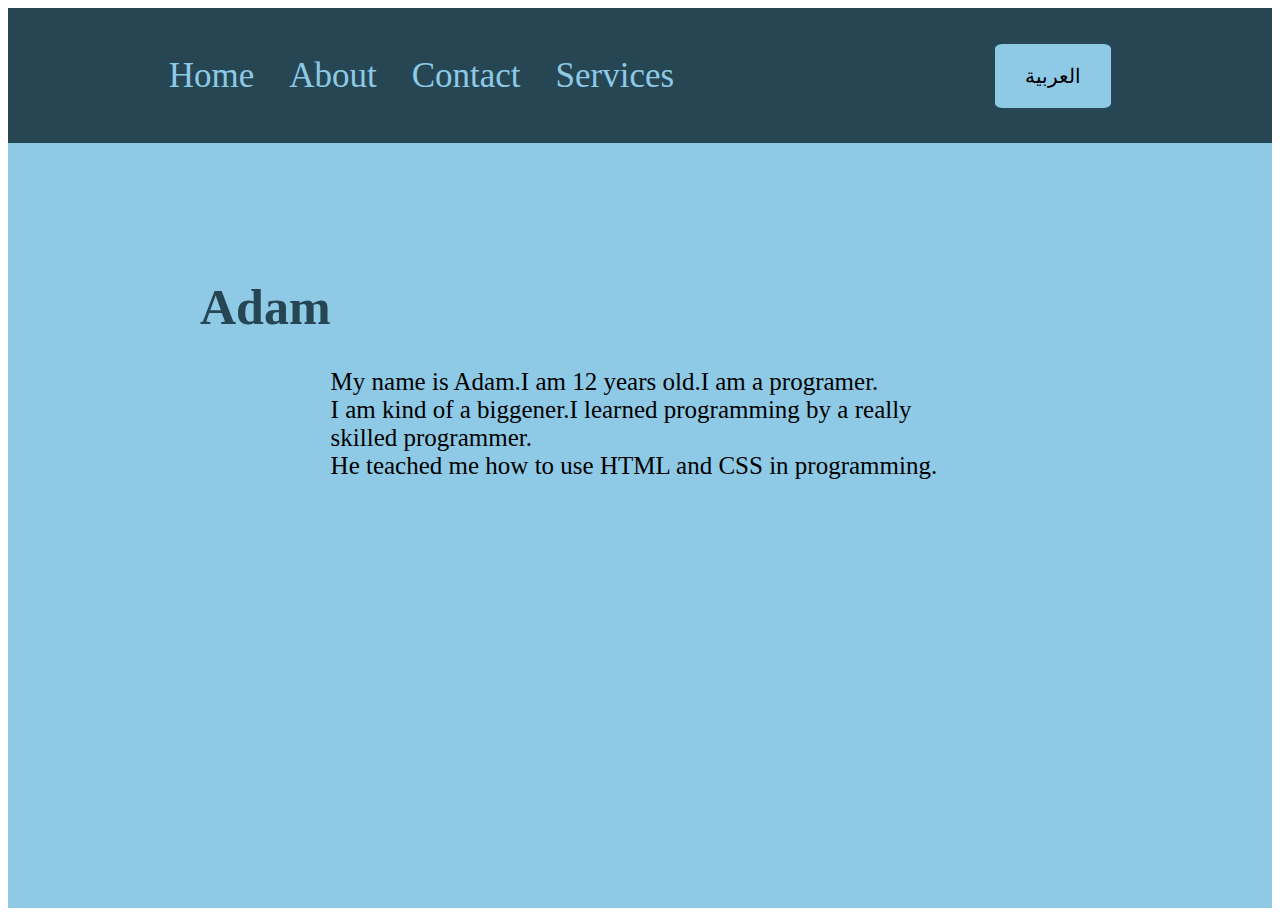
<file: index.html>
<!DOCTYPE html>
<html lang="en">

<head>
    <meta charset="UTF-8">
    <meta name="viewport" content="width=device-width, initial-scale=1.0">
    <link rel="stylesheet" href="style.css">
    <link rel="stylesheet" href="index(Arabic).html">
    <title>Document</title>
</head>

<body>
    <nav class="nav">
        <!-- <div class="logo">
            <h2>Adam</h2>
        </div> -->
        <div class="links">
            <a href="#home">Home</a>
            <a href="#about">About</a>
            <a href="#contact">Contact</a>
            <a href="#services">Services</a>
        </div>
        <div class="button">
            <a href="index(Arabic).html">العربية</a>
        </div>
    </nav>
    <div class="home" id="#home">
        <div class="title">
            <h1>Adam</h1>
        </div>
        <div class="discription">
            <p>My name is Adam.I am 12 years old.I am a programer. <br> I am kind of a biggener.I learned programming by a really skilled programmer. <br> He teached me how to use HTML and CSS in programming. </p>
        </div>
    </div>
</body>

</html>
</file>
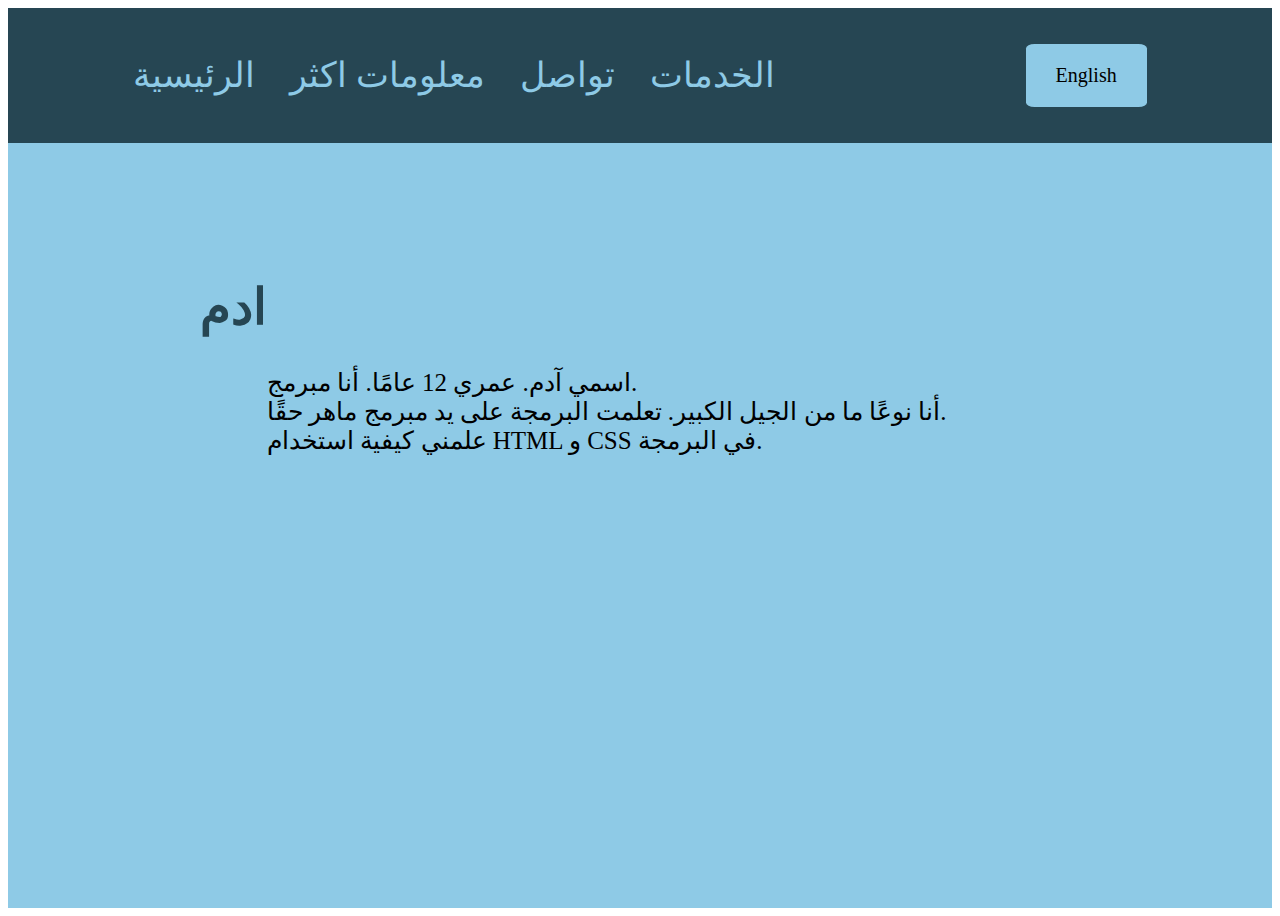
<file: index(Arabic).html>
<!DOCTYPE html>
<html lang="en">

<head>
    <meta charset="UTF-8">
    <meta name="viewport" content="width=device-width, initial-scale=1.0">
    <link rel="stylesheet" href="style(Arabic).css">
    <title>Document</title>
</head>

<body>
    <nav class="nav">
        <!-- <div class="logo">
            <h2>Adam</h2>
        </div> -->
        <div class="links">
            <a href="#home">الرئيسية</a>
            <a href="#about">معلومات اكثر</a>
            <a href="#contact">تواصل</a>
            <a href="#services">الخدمات</a>
        </div>
        <div class="button">
            <a href="index.html">English</a>
        </div>
    </nav>
    <div class="home" id="#home">
        <div class="title">
            <h1>ادم</h1>
        </div>
        <div class="discription">
            <p>اسمي آدم. عمري 12 عامًا. أنا مبرمج. <br> أنا نوعًا ما من الجيل الكبير. تعلمت البرمجة على يد مبرمج ماهر حقًا. <br> علمني كيفية استخدام HTML و CSS في البرمجة.</p>
        </div>
    </div>
</body>

</html>
</file>
<file: style.css>
.nav {
    width: 100%;
    height: 15vh;
    background-color: #264653;
    display: flex;
    justify-content: space-around;
    align-items: center;

    /* .logo{
        font-size: 30px;
        color: #8ECAE6;
    } */
    .links {
        text-decoration: none;
        display: flex;
        gap: 35px;
        background-color: #264653;
        align-items: center;

        a {
            transition: 0.5s;
            font-size: 35px;
            text-decoration: none;
            color: #8ECAE6;

            &:hover {
                padding: 10px 20px;
                background-color: #8ECAE6;
                color: #264653;
            }
        }
    }

    .button {
        a {
            transition: all 0.5s ease;
            text-decoration: none;
            color: black;
            font-size: 20px;
            background-color: #8ECAE6;
            padding: 20px 30px;
            border-radius: 7%;
            display: inline-block;
            text-align: center;

            &:hover {
                background-color: #2A9D8F;
                color: white;
            }
        }
    }
}

.home {
    width: 100%;
    height: 85vh;
    background-color: #8ECAE6;
    display: flex;

    h1 {
        margin-left: 15vw;
        margin-bottom: 15vh;
        margin-top: 15vh;
        color: #264653;
        font-size: 50px;
    }

    .discription {
        p {
            margin-right: 25vw;
            margin-top: 25vh;
            font-size: 25px;
        }
    }
}

@media screen and (max-width: 913px) {
    .home {
        .discription {
            p {
                font-size: 20px;
            }
        }
    }

}

@media screen and (max-width: 765px) {
    .home {
        .discription {
            p {
                font-size: 16px;
            }
        }
    }
}

@media screen and (max-width: 699px) {
    .home {
        .discription {
            p {
                font-size: 14px;
            }
        }
    }
}

@media screen and (max-width: 645px) {
    .nav {
        .links {
            gap: 30px;
            a {
                font-size: 30px;
            }
        }

        .button {
            a {
                font-size: 15px;
                padding: 15px 20px;
            }
        }
    }
}

@media screen and (max-width: 505px) {
    .nav {
        .links {
            gap: 25px;
            a {
                font-size: 25px;
            }
        }
        .button{
            a{
                font-size: 10px;
                padding: 10px 15px;
            }
        }
    }
}
@media screen and (max-width: 471px) {
    .home{
        .discription{
            p{
                font-size: 14px;
                width: 35vw;
            }
        }
    }
}
@media screen and (max-width: 425px) {
    .nav{
        .links{
            gap: 20px;
            a{
                
                font-size: 22px;
            }
        }
        .button{
            a{
                font-size: 10px;
                padding: 7px 12px;
            }
        }
        
    }
}
@media screen and (max-width: 391px) {
    .nav{
        .links{
            a{
                gap: 17px;
                font-size: 18px;

            }
        }
    }
}
@media screen and (max-width: 533px) {
    .nav{
        .links{
            gap: 22px;
            font-size: 22px;
        }
    }
    .home{
        .discription{
            p{
                width: 40vw;
                font-size: 14px;
            }
        }
    }
}
@media screen and (max-width: 347px) {
    .nav{
        .links{
            gap: 16px;
            font-size: 18px;
        }
    }
    .home{
        .discription{
            p{
                width: 45vw;
                font-size: 14px;
            }
        }
        h1{
            font-size: 30px;
        }
    }
}
@media screen and (max-width: 323px) {
    .nav{
        .links{
            gap: 12px;
            font-size: 16px;
        }
    }
    .home{
        .discription{
            p{
                width: 50vw;
                font-size: 14px;
            }
        }
        h1{
            font-size: 25px;
        }
    }
}
@media screen and (max-width: 307px) {
    .nav{
        .links{
            gap: 10px;
            font-size: 14px;
        }
    }
    .home{
        .discription{
            p{
                width: 55vw;
                font-size: 14px;
            }
        }
        h1{
            font-size: 20px;
        }
    }
}
</file>
<file: style(Arabic).css>
.nav {
    width: 100%;
    height: 15vh;
    background-color: #264653;
    display: flex;
    justify-content: space-around;
    align-items: center;

    /* .logo{
        font-size: 30px;
        color: #8ECAE6;
    } */
    .links {
        text-decoration: none;
        display: flex;
        gap: 35px;
        background-color: #264653;
        align-items: center;

        a {
            transition: 0.5s;
            font-size: 35px;
            text-decoration: none;
            color: #8ECAE6;

            &:hover {
                padding: 10px 20px;
                background-color: #8ECAE6;
                color: #264653;
            }
        }
    }

    .button {
        a {
            transition: all 0.5s ease;
            text-decoration: none;
            color: black;
            font-size: 20px;
            background-color: #8ECAE6;
            padding: 20px 30px;
            border-radius: 7%;
            display: inline-block;
            text-align: center;

            &:hover {
                background-color: #2A9D8F;
                color: white;
            }
        }
    }
}

.home{
    width: 100%;
    height: 85vh;
    background-color: #8ECAE6;
    display: flex;
    h1 {
        margin-left: 15vw;
        margin-bottom: 15vh;
        margin-top: 15vh;
        color: #264653;
            font-size: 50px;
        }
        .discription{
            p{
                margin-right: 25vw;
                margin-top: 25vh;
                font-size: 25px;
            }
        }
    }
</file>
